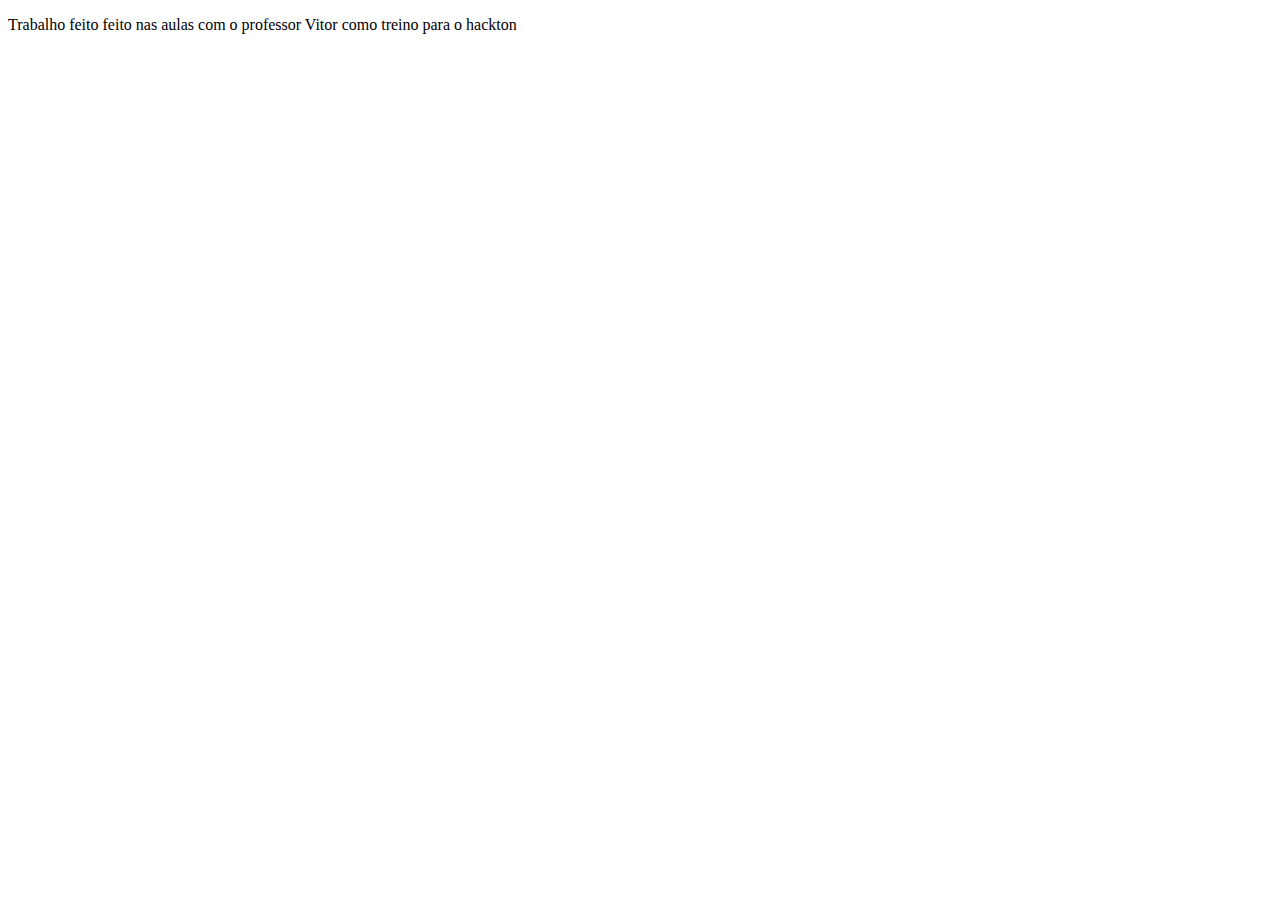
<file: sobre/catina.html>
<!DOCTYPE html>
<html lang="en">
<head>
    <meta charset="UTF-8">
    <meta name="viewport" content="width=device-width, initial-scale=1.0">
    <title>Cantina</title>
    <a href="index.html"></a>
</head>
<body>
    <p>Trabalho feito feito nas aulas com o professor Vitor como treino para o hackton</p>
</body>
</html>
</file>
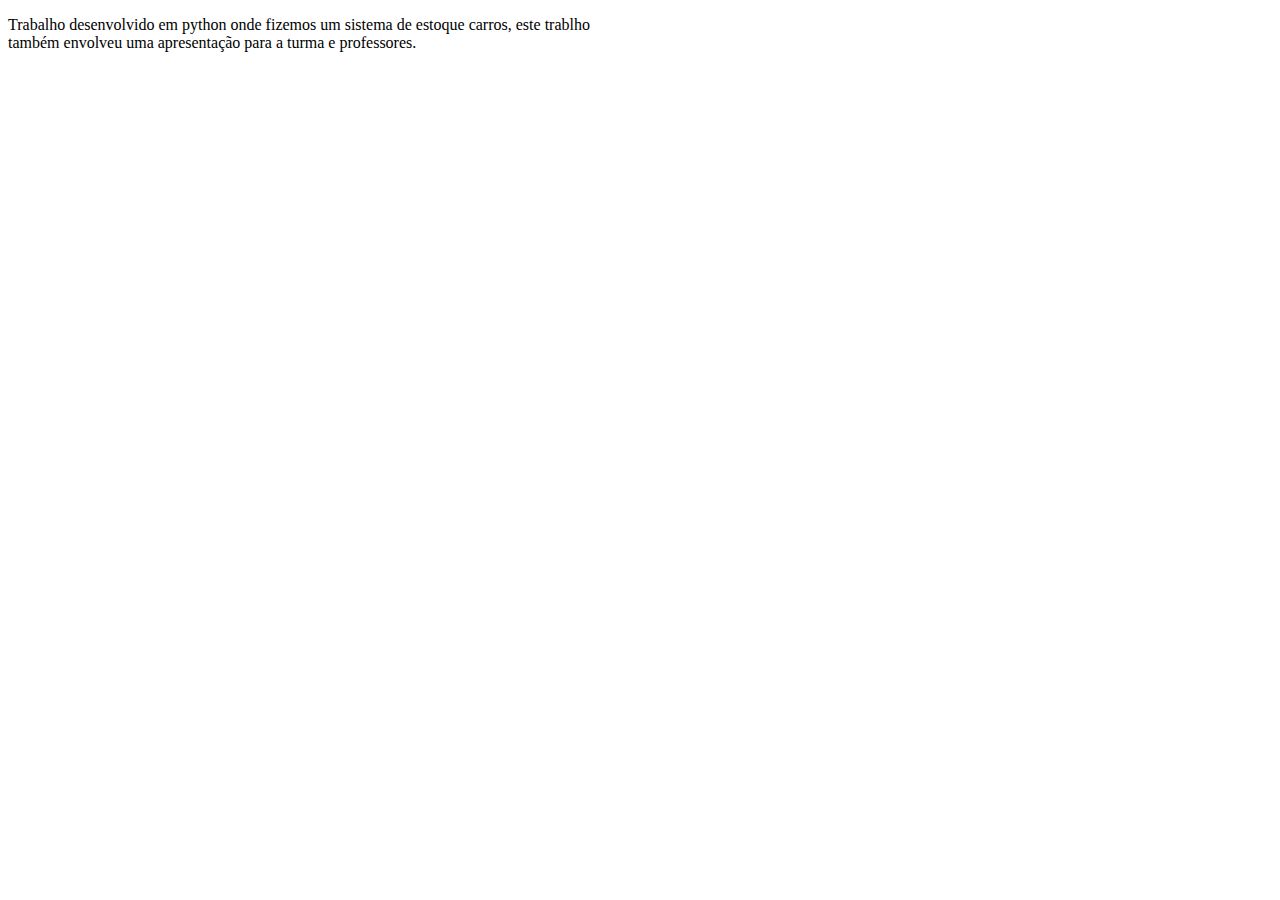
<file: sobre/estoque_carros.html>
<!DOCTYPE html>
<html lang="en">
<head>
    <meta charset="UTF-8">
    <meta name="viewport" content="width=device-width, initial-scale=1.0">
    <title>estoque de carros</title>
    <a href="index.html"></a>
</head>
<body>
    <p>Trabalho desenvolvido em python onde fizemos um sistema de estoque carros, este trablho<br> também envolveu uma apresentação para a turma e professores.</p>
</body>
</html>
</file>
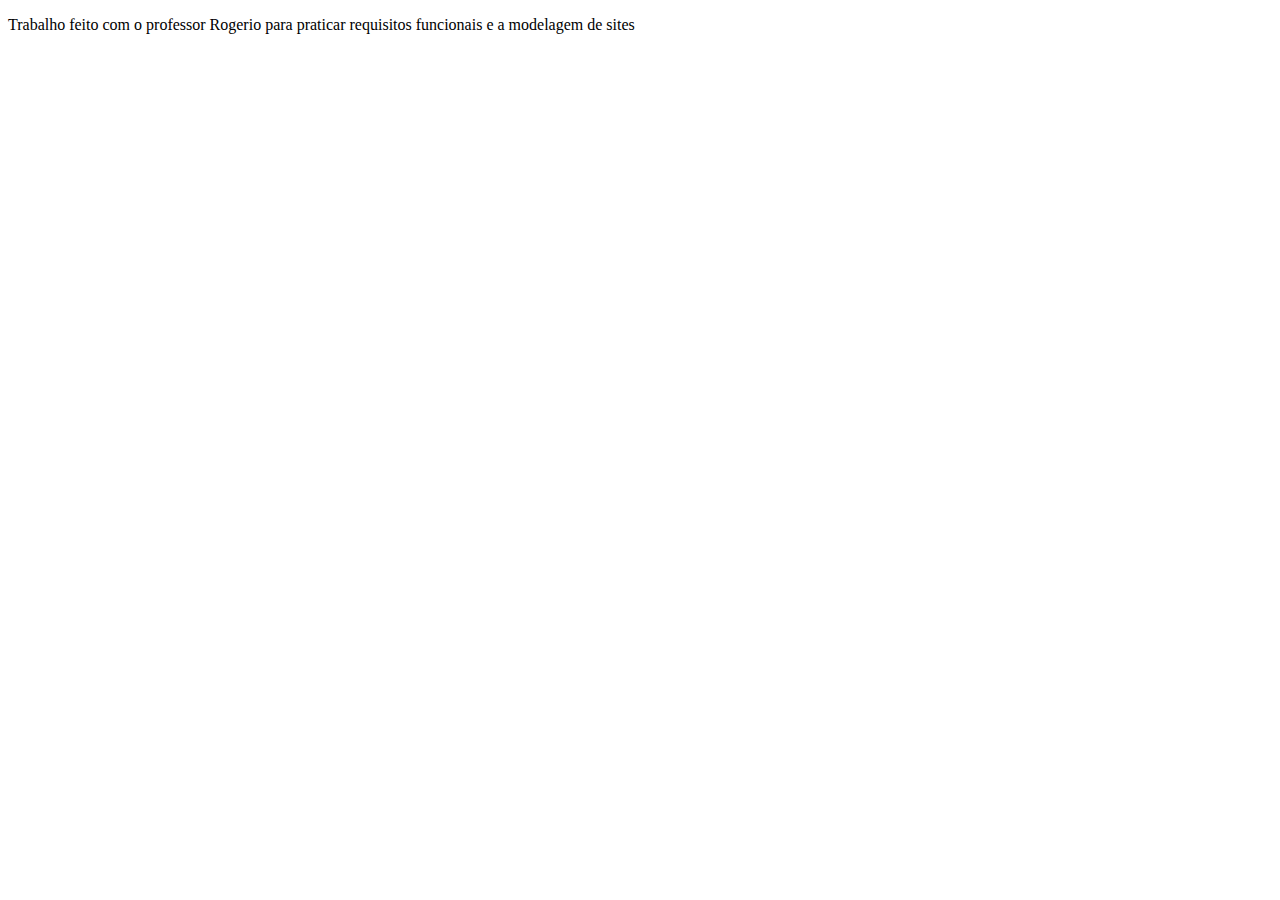
<file: sobre/roger.html>
<!DOCTYPE html>
<html lang="en">
<head>
    <meta charset="UTF-8">
    <meta name="viewport" content="width=device-width, initial-scale=1.0">
    <title>Roger Computadores</title>
    <a href="index.html"></a>
</head>
<body>
    <p>Trabalho feito com o professor Rogerio para praticar requisitos funcionais e a modelagem de sites</p>
</body>
</html>
</file>
